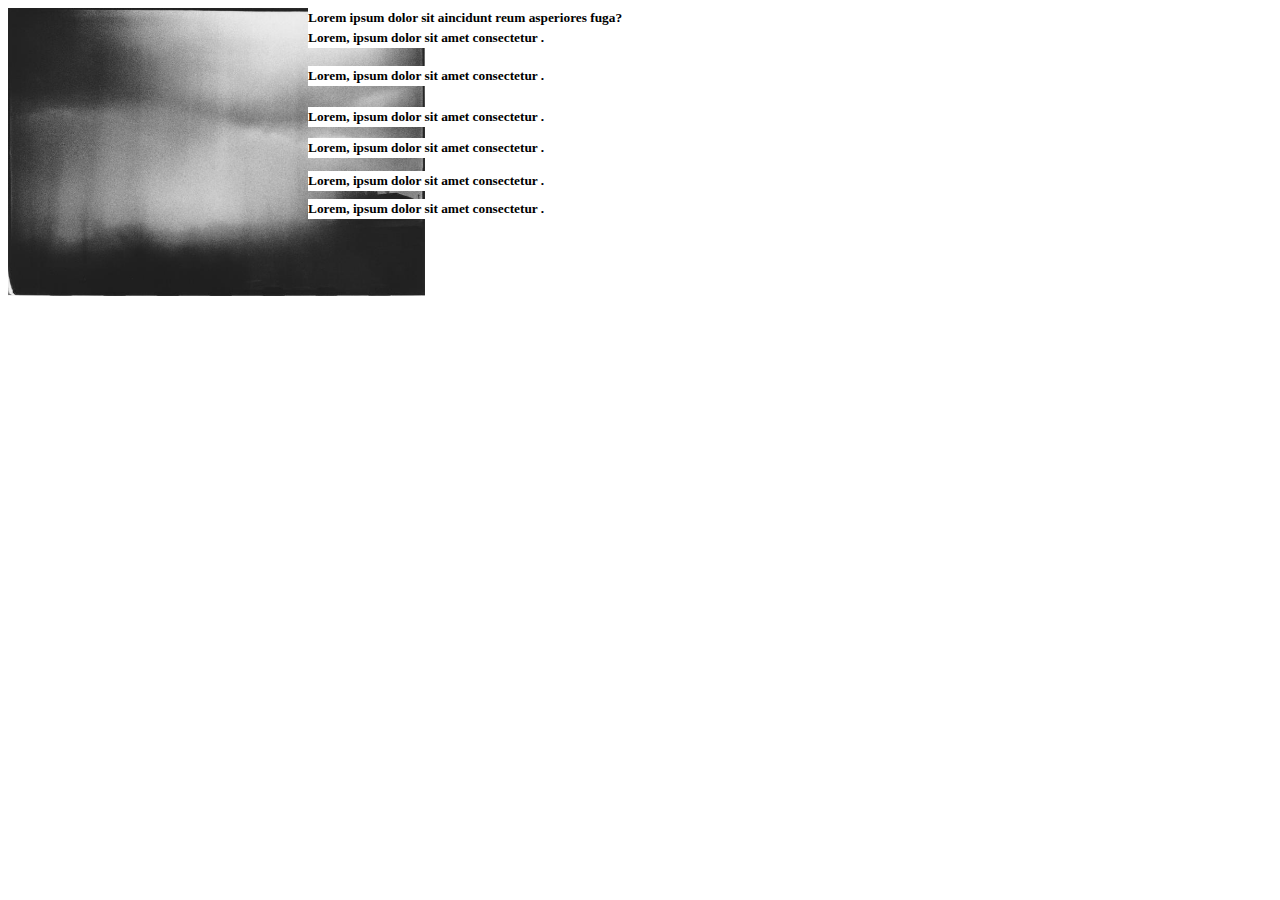
<file: src/TextDestructor.html>
<!DOCTYPE html>
<html lang="en">
<head>
  <meta charset="UTF-8">
  <meta name="viewport" content="width=device-width, initial-scale=1.0">
  <title>Document</title>
 
</head>
<body>
  <style>
.image {
  position: absolute;
  z-index: 1;
  height: 18em;
}
.container {
  position: relative;
}

.image {
  position: absolute;
  z-index: 1;
  height: 18em;
}

.container-text {
  position: absolute;
  z-index: 2;
  width: 100%;
  font-family: "Times New Roman", Times, serif;
  line-height: 1.5;
}

.text {
  font-size: smaller;
  background-color: white;
  width: 100%;
  margin: 0;
}

  </style>


  <div class="container" id="text-container">
    <div class="container-text">
      <h4 class="text">Lorem ipsum dolor sit aincidunt reum asperiores fuga?</h4>
      <h4 class="text">Lorem, ipsum dolor sit amet consectetur .</h4>
      <h4 class="text">Lorem, ipsum dolor sit amet consectetur .</h4>
      <h4 class="text">Lorem, ipsum dolor sit amet consectetur .</h4>
      <h4 class="text">Lorem, ipsum dolor sit amet consectetur .</h4>
      <h4 class="text">Lorem, ipsum dolor sit amet consectetur .</h4>
      <h4 class="text">Lorem, ipsum dolor sit amet consectetur .</h4>
    </div>
    
    <img src="IMG_0184.JPG" alt="" class="image">
  </div>

  <script src="https://cdnjs.cloudflare.com/ajax/libs/gsap/3.12.5/gsap.min.js"></script>
  <script>

    document.addEventListener("DOMContentLoaded", function() {
      var textContainer = document.getElementById("text-container");
      var texts = textContainer.getElementsByClassName("text");
      /* autre alternative : var textElements = document.querySelectorAll(".text"); dans ce cas pas besoin de textContainer */

      // Appliquer des margins-bottom aléatoires entre les éléments <h4>
      for (var i = 1; i < texts.length; i++) {
        var randomMargin = Math.random() * 30; // Ajustez la plage selon vos préférences
        texts[i].style.marginBottom = randomMargin + "px";
      }
    });

    gsap.fromTo(".text", { x: 300 }, { x: 0, 
      duration: 20, 
      ease: "steps(20)", 
      stagger:{
        each:3,
        from:"random"
      }
    });
  </script>
</body>
</html>
</file>
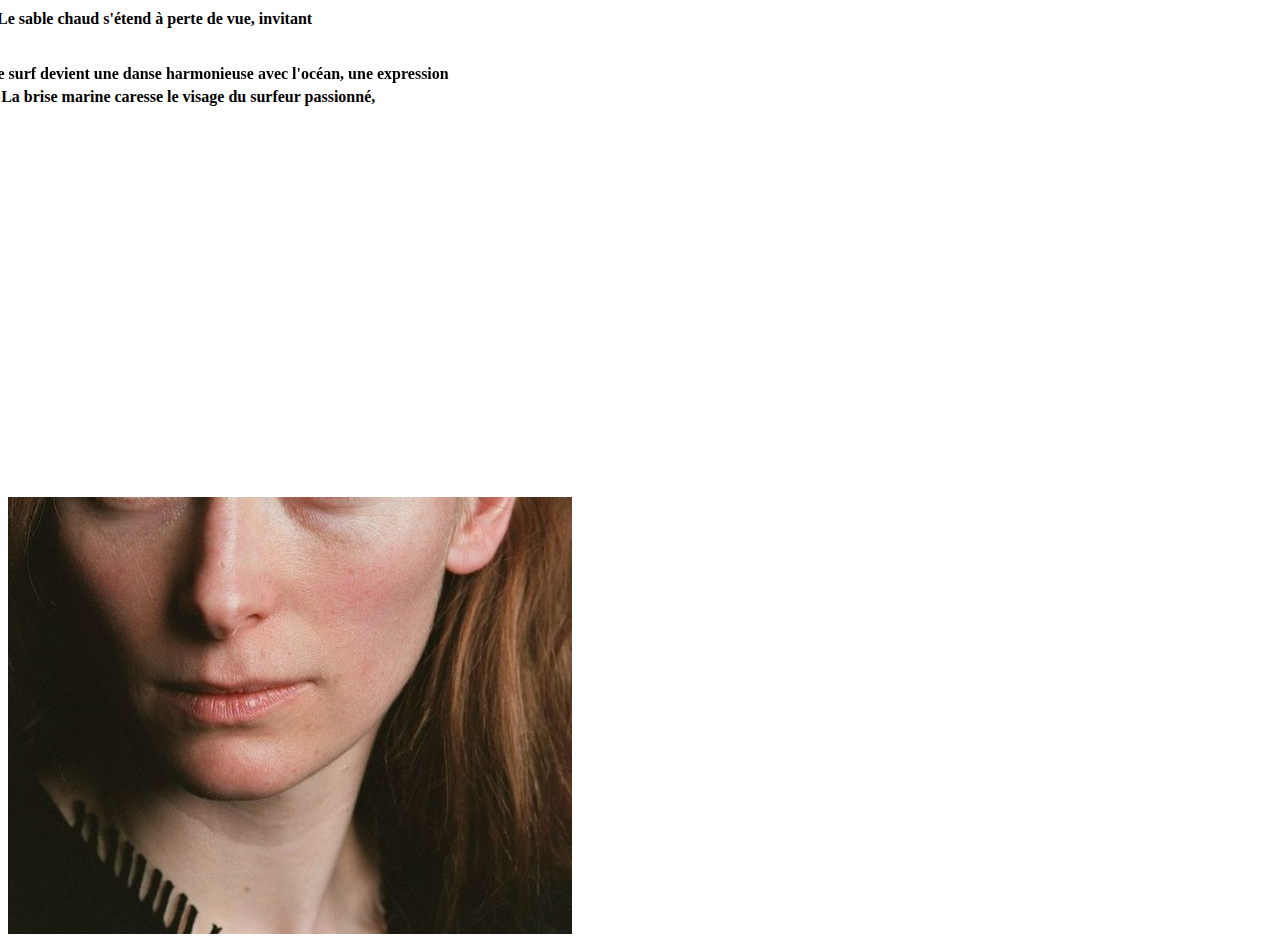
<file: src/TextDestvertical.html>
<!DOCTYPE html>
<html lang="en">
<head>
  <meta charset="UTF-8">
  <meta name="viewport" content="width=device-width, initial-scale=1.0">
  <title>Document</title>
  <link rel="stylesheet" href="styles.css">
  <link rel="preconnect" href="https://fonts.googleapis.com">
<link rel="preconnect" href="https://fonts.gstatic.com" crossorigin>
<link href="https://fonts.googleapis.com/css2?family=Libre+Baskerville&display=swap" rel="stylesheet">
</head>
<body>
  <div class="container" id="text-container">
    
    <h4 class="text">La mer offre un refuge paisible pour ceux qui </h4>
    <h4 class="text">Se perdre dans l'océan, c'est trouver la liberté, une aventure .</h4>
    <h4 class="text">Le sable chaud s'étend à perte de vue, invitant </h4>
    <h4 class="text">Le surf devient une danse harmonieuse avec l'océan, une expression </h4>
    <h4 class="text">La brise marine caresse le visage du surfeur passionné, </h4>
   
  </div>
  </div>
  
  <div class="img-container">
    <img src="./image.png" alt="" class="image">
  </div>
    
    
  </div>

  <script src="https://cdnjs.cloudflare.com/ajax/libs/gsap/3.12.5/gsap.min.js"></script>
  <script>

    document.addEventListener("DOMContentLoaded", function() {
      var textContainer = document.getElementById("text-container");
      var texts = textContainer.getElementsByClassName("text");

      // Appliquer des margins-left aléatoires entre les éléments <h4>
      for (var i = 1; i < texts.length; i++) {
        var randomMargin = Math.random() * 100 +55; 
        texts[i].style.marginLeft = -randomMargin + "px";
      }
    });

    document.addEventListener("DOMContentLoaded", function() {
    var textTimeline = gsap.timeline();

    // Animation pour faire apparaître le texte
    textTimeline.fromTo(".text", { y: -90 }, { y: "222", 
      duration: 10, 
      ease: "steps(20)", 
      stagger: {
        each: 4,
        from: "random",
      }
    });

    // Animation pour faire disparaître le texte
    textTimeline.to(".text", {
      color: "white",
      duration: 1, // Ajustez la durée selon vos besoins
    });
  });
  </script>
</body>
</html>
</file>
<file: src/styles.css>
@import url('https://fonts.googleapis.com/css2?family=Staatliches&display=swap');
/* body {
  margin: 0;
  padding: 0;
  font-family: Verdana, Geneva, Tahoma, sans-serif;
}

section {
  height: 100vh;
  display: flex;
  justify-content: center;
  align-items: center;
  
}


h2 {
  font-size: 22px;
  text-align: center;
  font-weight: 900;
}

img {
  height: 50vh; 
  
  
} */

/*-------------------------------- */

/* body {
  margin: 0;

  font-family: "Times New Roman", Times, serif;
  
} 

.container {
  display: flex;
  justify-content: center;
  align-items: baseline;
  position: absolute;
  z-index: 2;
  width: 100%;
  max-width: 100vh;
  height: 100%; 
  font-family: "Times New Roman", Times, serif;
  line-height: 1.5;
  overflow: hidden; 
}

.text {
  font-family: 'Libre Baskerville', serif;
  font-size: 10px;
  background-color: white;
  writing-mode: vertical-lr;
  transform: rotate(180deg);
  margin: 0 10px;
  padding: 6px 6px;
  border-radius: 25px;
}

.img-container {
  display: flex;
  justify-content: center;
} */


/* slider */

/* body {
  margin: 0;
}

#container {
  align-items: center;
  box-sizing: border-box;
  display: flex;
  height: 100vh;
  margin-left: 3rem;
  overflow: hidden;
  width: 496px;
}

#credit {
  bottom: 1rem;
  color: gray;
  left: 1rem;
  position: fixed;
}

#grid {
  column-gap: 3rem;
  display: grid;
  grid-auto-columns: 320px;
  grid-auto-flow: column;
  grid-template-rows: 180px;
  width: fit-content;
}

.image {
  height: 100%;
  object-fit: cover;
  transform-origin: center left;
  width: 100%;
}

.image:not(:first-child) {
  transform: scale(0.7);
}
 /* Text */
/* 
.box2 {
  height: 100vh;
  display: flex;
  flex-direction: column;
  justify-content: flex-start;
  align-items: center;
}

/* Panel*/

/* .panel.align-top {
  align-items: flex-start;
}

.panel h1 {
  font-size: 1.8em;
  color: white;
  font-weight: 300;
  margin: 0 auto;
}
.panel.description {
  padding-bottom: 60px;
}
.panel p, .panel li {
  color: black;
  font-weight: 400;
  text-align: left;
  font-size: 0.8em;
  line-height: 1.5em;
  margin: 0.3em 0 1em 0;
}
.panel p strong, .panel li strong {
  color: white;
  font-weight: 400;
} */
/* .panel p code, .panel li code {
  background-color: rgba(255,255,255,0.15);
  padding: 2px 4px;
  border-radius: 5px;
} */
/* .panel li {
  margin: 0;
}
.gray {
  background-color: #777;
  background-image: radial-gradient(circle at 47% 14%, rgba(205, 205, 205,0.04) 0%, rgba(205, 205, 205,0.04) 43%,transparent 43%, transparent 100%),radial-gradient(circle at 35% 12%, rgba(215, 215, 215,0.04) 0%, rgba(215, 215, 215,0.04) 4%,transparent 4%, transparent 100%),radial-gradient(circle at 1% 35%, rgba(24, 24, 24,0.04) 0%, rgba(24, 24, 24,0.04) 37%,transparent 37%, transparent 100%),radial-gradient(circle at 21% 1%, rgba(0, 0, 0,0.04) 0%, rgba(0, 0, 0,0.04) 26%,transparent 26%, transparent 100%),radial-gradient(circle at 23% 82%, rgba(249, 249, 249,0.04) 0%, rgba(249, 249, 249,0.04) 60%,transparent 60%, transparent 100%),radial-gradient(circle at 11% 54%, rgba(251, 251, 251,0.04) 0%, rgba(251, 251, 251,0.04) 23%,transparent 23%, transparent 100%),radial-gradient(circle at 69% 68%, rgba(234, 234, 234,0.04) 0%, rgba(234, 234, 234,0.04) 10%,transparent 10%, transparent 100%),linear-gradient(90deg, #777,#606060);
}
.blue {
  background-color: #2c7ad2;
  background-image: radial-gradient(circle at 47% 14%, rgba(205, 205, 205,0.04) 0%, rgba(205, 205, 205,0.04) 43%,transparent 43%, transparent 100%),radial-gradient(circle at 35% 12%, rgba(215, 215, 215,0.04) 0%, rgba(215, 215, 215,0.04) 4%,transparent 4%, transparent 100%),radial-gradient(circle at 1% 35%, rgba(24, 24, 24,0.04) 0%, rgba(24, 24, 24,0.04) 37%,transparent 37%, transparent 100%),radial-gradient(circle at 21% 1%, rgba(0, 0, 0,0.04) 0%, rgba(0, 0, 0,0.04) 26%,transparent 26%, transparent 100%),radial-gradient(circle at 23% 82%, rgba(249, 249, 249,0.04) 0%, rgba(249, 249, 249,0.04) 60%,transparent 60%, transparent 100%),radial-gradient(circle at 11% 54%, rgba(251, 251, 251,0.04) 0%, rgba(251, 251, 251,0.04) 23%,transparent 23%, transparent 100%),radial-gradient(circle at 69% 68%, rgba(234, 234, 234,0.04) 0%, rgba(234, 234, 234,0.04) 10%,transparent 10%, transparent 100%),linear-gradient(90deg, #2c7ad2,#1568c6);
} */
/* .orange {
  background-color: #e77614;
  background-image: radial-gradient(circle at 46% 40%, rgba(228, 228, 228,0.06) 0%, rgba(228, 228, 228,0.06) 13%,transparent 13%, transparent 100%),radial-gradient(circle at 11% 41%, rgba(198, 198, 198,0.06) 0%, rgba(198, 198, 198,0.06) 19%,transparent 19%, transparent 100%),radial-gradient(circle at 52% 23%, rgba(14, 14, 14,0.06) 0%, rgba(14, 14, 14,0.06) 69%,transparent 69%, transparent 100%),radial-gradient(circle at 13% 85%, rgba(148, 148, 148,0.06) 0%, rgba(148, 148, 148,0.06) 44%,transparent 44%, transparent 100%),radial-gradient(circle at 57% 74%, rgba(232, 232, 232,0.06) 0%, rgba(232, 232, 232,0.06) 21%,transparent 21%, transparent 100%),radial-gradient(circle at 59% 54%, rgba(39, 39, 39,0.06) 0%, rgba(39, 39, 39,0.06) 49%,transparent 49%, transparent 100%),radial-gradient(circle at 98% 38%, rgba(157, 157, 157,0.06) 0%, rgba(157, 157, 157,0.06) 24%,transparent 24%, transparent 100%),radial-gradient(circle at 8% 6%, rgba(60, 60, 60,0.06) 0%, rgba(60, 60, 60,0.06) 12%,transparent 12%, transparent 100%),linear-gradient(90deg, #ff7600, #ff7600);
}

.red {
  background-color: #c82736;
  background-image: radial-gradient(circle at 19% 90%, rgba(190, 190, 190,0.04) 0%, rgba(190, 190, 190,0.04) 17%,transparent 17%, transparent 100%),radial-gradient(circle at 73% 2%, rgba(78, 78, 78,0.04) 0%, rgba(78, 78, 78,0.04) 94%,transparent 94%, transparent 100%),radial-gradient(circle at 45% 2%, rgba(18, 18, 18,0.04) 0%, rgba(18, 18, 18,0.04) 55%,transparent 55%, transparent 100%),radial-gradient(circle at 76% 60%, rgba(110, 110, 110,0.04) 0%, rgba(110, 110, 110,0.04) 34%,transparent 34%, transparent 100%),radial-gradient(circle at 68% 56%, rgba(246, 246, 246,0.04) 0%, rgba(246, 246, 246,0.04) 16%,transparent 16%, transparent 100%),radial-gradient(circle at 71% 42%, rgba(156, 156, 156,0.04) 0%, rgba(156, 156, 156,0.04) 47%,transparent 47%, transparent 100%),radial-gradient(circle at 46% 82%, rgba(247, 247, 247,0.04) 0%, rgba(247, 247, 247,0.04) 39%,transparent 39%, transparent 100%),radial-gradient(circle at 50% 47%, rgba(209, 209, 209,0.04) 0%, rgba(209, 209, 209,0.04) 45%,transparent 45%, transparent 100%),linear-gradient(90deg, #e53949,#cc2232);
}

.purple {
  background-color: #8d3dae;
  background-image: radial-gradient(circle at 47% 14%, rgba(205, 205, 205,0.04) 0%, rgba(205, 205, 205,0.04) 43%,transparent 43%, transparent 100%),radial-gradient(circle at 35% 12%, rgba(215, 215, 215,0.04) 0%, rgba(215, 215, 215,0.04) 4%,transparent 4%, transparent 100%),radial-gradient(circle at 1% 35%, rgba(24, 24, 24,0.04) 0%, rgba(24, 24, 24,0.04) 37%,transparent 37%, transparent 100%),radial-gradient(circle at 21% 1%, rgba(0, 0, 0,0.04) 0%, rgba(0, 0, 0,0.04) 26%,transparent 26%, transparent 100%),radial-gradient(circle at 23% 82%, rgba(249, 249, 249,0.04) 0%, rgba(249, 249, 249,0.04) 60%,transparent 60%, transparent 100%),radial-gradient(circle at 11% 54%, rgba(251, 251, 251,0.04) 0%, rgba(251, 251, 251,0.04) 23%,transparent 23%, transparent 100%),radial-gradient(circle at 69% 68%, rgba(234, 234, 234,0.04) 0%, rgba(234, 234, 234,0.04) 10%,transparent 10%, transparent 100%),linear-gradient(90deg, #8d3dae,#8d3dae);
}
.green {
  background-color: #28a92b;
  background-image: radial-gradient(circle at 46% 40%, rgba(228, 228, 228,0.06) 0%, rgba(228, 228, 228,0.06) 13%,transparent 13%, transparent 100%),radial-gradient(circle at 11% 41%, rgba(198, 198, 198,0.06) 0%, rgba(198, 198, 198,0.06) 19%,transparent 19%, transparent 100%),radial-gradient(circle at 52% 23%, rgba(14, 14, 14,0.06) 0%, rgba(14, 14, 14,0.06) 69%,transparent 69%, transparent 100%),radial-gradient(circle at 13% 85%, rgba(148, 148, 148,0.06) 0%, rgba(148, 148, 148,0.06) 44%,transparent 44%, transparent 100%),radial-gradient(circle at 57% 74%, rgba(232, 232, 232,0.06) 0%, rgba(232, 232, 232,0.06) 21%,transparent 21%, transparent 100%),radial-gradient(circle at 59% 54%, rgba(39, 39, 39,0.06) 0%, rgba(39, 39, 39,0.06) 49%,transparent 49%, transparent 100%),radial-gradient(circle at 98% 38%, rgba(157, 157, 157,0.06) 0%, rgba(157, 157, 157,0.06) 24%,transparent 24%, transparent 100%),radial-gradient(circle at 8% 6%, rgba(60, 60, 60,0.06) 0%, rgba(60, 60, 60,0.06) 12%,transparent 12%, transparent 100%),linear-gradient(90deg, #28a92b, #10a614);
}

html, body {
  margin: 0;
  height: 100%;
  -webkit-overflow-scrolling: touch;
  overflow-scrolling: touch;
  font-family: "Signika Negative", sans-serif, Arial;
}

.panel {
	width: 100%;
  height: 100%;
  display: flex;
  justify-content: center;
  align-items: center;
  font-weight: 600;
  font-size: 1.5em;
  text-align: center;
  color: white;
  position: relative;
  box-sizing: border-box;
  padding: 10px;
}

body {
  overflow-x: hidden;
  overflow-y: scroll;
}

h1, h2, p, li {
  max-width: 800px;
}

/* HEADER */
header {
  position: fixed;
  top: 0px;
  left: 0px;
  padding: 6px 10px 10px 10px;
  border-bottom-right-radius: 26px;
  z-index: 100;
  background-color: rgba(0,0,0,0.5);
}

/* HEADINGS */
.header-section {
  padding: 0 15px;
  text-align: center;
  margin: 40vh auto 50vh;
} */

/* SCROLL DOWN */ 
.scroll-down {
  position: absolute; 
  bottom: 30px;
  left: 50%;
  transform: translate(-50%, 0);
  color: black;
  font-weight: 400;
  text-transform: uppercase;
  font-size: 16px;
  overflow: visible;
}
.scroll-down .arrow {
  position: relative;
  top: -4px;
  margin: 0 auto;
  width: 20px;
  height: 20px;
  background-image: url([data-uri]);
  background-size: contain;
} */


/* text band*/

/* 
h1 { font-size: 5rem }
h2 { font-size: 2rem }

img {
  width: 100%;
  height: auto;
  background: #f0f0f0;
}

ul {
  padding-left: 1rem;
  list-style: none;
}

li {
  flex-shrink: 0;
  width: clamp(500px, 60vw, 800px);
  padding-right: 1rem;
}

header {height: 100vh}
footer {height: 50vh}

:-webkit-any-link { color: #4e9815; }

:-moz-any-link { color: #4e9815; }

:any-link { color: #4e9815; }

.df {display: -webkit-box;display: flex}
.aic {-webkit-box-align: center;align-items: center}
.jcc {-webkit-box-pack: center;justify-content: center}

.loader {
  position: fixed;
  top: 0;
  left: 0;
  right: 0;
  bottom: 0;
  background: black;
  color: white;
}

.demo-wrapper {
  overflow-x: hidden;
}

.wrapper {
  display: -webkit-box;
  display: flex;
}

.demo-gallery:not(.last) {
  padding-bottom: 1rem;
}

.demo-text .text {
  font-size: clamp(8rem, 15vw, 16rem);
  line-height: 1;
  font-weight: 900;
} */ */



/* Angie */
/* body {
  margin: 0;
  overflow-x: hidden;
}

.all {
  display: flex;
  flex-direction: column;
  gap: 7em;
}

.image-container {
  height: 60vh;
  display: flex;
  justify-content: center;
  align-items: center;
  position: sticky;
  top: 0;
}

img {
  max-width: 100%;
  height: auto;
  display: block;
  margin: 0 auto;
}

.aboutWrapper {
  display: flex;
  flex-direction: column;
  align-items: center;
  height: 200px;
  margin-bottom: 10px;
  padding-left: 2em;
  padding-top: 1em;
}

.about {
  width: fit-content;
  display: flex;
  flex-wrap: nowrap;
}

.about h2 {
  font-family: 'Staatliches', cursive;
  font-size: 12vw;
  flex-shrink: 0;
  padding-left: 0.2em;
  padding-right: 0.2em;
  margin: 0;
} */

* {
  padding: 0;
  margin: 0;
}
header {
  height: 200px;
  background: orange;
  font-size: 30px;
  text-align: center;
  padding-top: 30px;
}
.container {
  width: 90%;
  margin: 0 auto;
}
.section {
  background: green;
  overflow: hidden;
}

.items {
  display: flex;
  justify-content: flex-start;
  flex-wrap: nowrap;
  list-style: none;
}

.item {
  min-width: 200px;
  height: 190px;
  background: tomato;
  margin-right: 20px;
  line-height: 190px;
  text-align: center;
  font-size: 24px;
  color: white;
}
.spacer {
  height: 300px;
  text-align: center;
  line-height: 300px;
}
</file>
